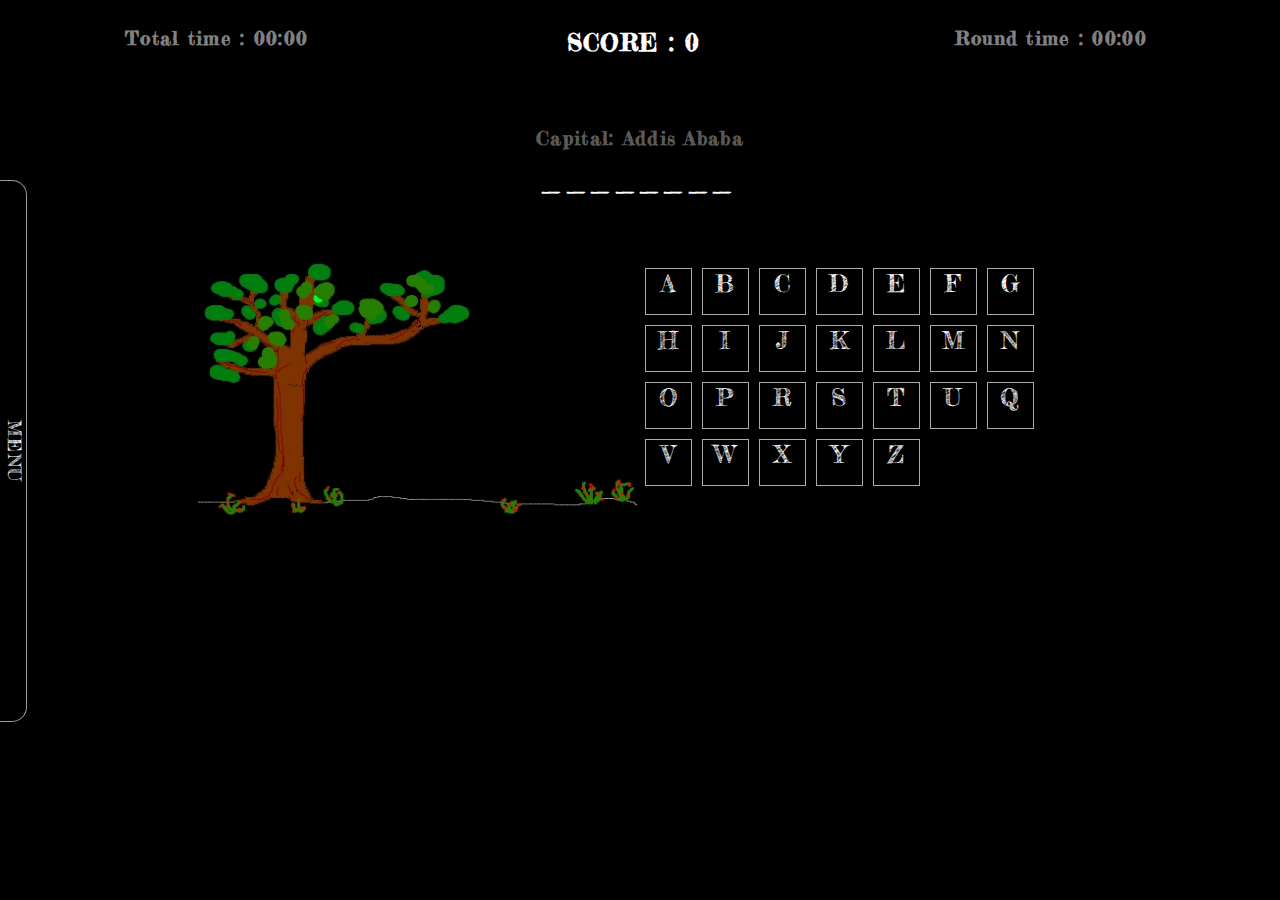
<file: index.html>
<!DOCTYPE html>
<html lang="en">
    <head>
        <title>Hangman</title>
        <meta charset="UTF-8" name="viewport" content="width=device-width, initial-scale=1">
        <link rel="stylesheet" href="CSS/styles.css">
        <link rel="stylesheet" href="CSS/popups.css">
        <link rel="page icon" type="image/x-icon" href="Resources/icons/pageIcon.jpg" />
        <script src="https://ajax.googleapis.com/ajax/libs/jquery/3.3.1/jquery.min.js"></script>
    </head>


    <body>
        <div id="navbar">
            <div class="navbar__cell"><h3 id="totalTime" class="timeCounter">Total time : 00:00</h3></div>
            <div class="navbar__cell"><h2 id="score">SCORE : 0</h2></div>
            <div class="navbar__cell"><h3 id="roundTime" class="timeCounter">Round time : 00:00</h3></div>
        </div>

        <div id="menuLeftButton" class="menuLeft">MENU</div>


        <div id="menuLeftContent" class="menuLeft">

            <table class="menuLeftContent__table">
                <tr onclick="restartGame(); hideMenu()" class="menuLeftContent__table--option">
                    <td><img src="Resources/icons/restartIcon.png"></td>
                    <td>Restart game</td>
                </tr>
                <tr onclick="findPasswordinGoogle(); hideMenu()" class="menuLeftContent__table--option">
                    <td><img src="Resources/icons/googleIcon.png"></td>
                    <td>Find password in google</td>
                </tr>
                <tr onclick="hideMenu()" class="menuLeftContent__table--option">
                    <td><img src="Resources/icons/googleMapsIcon.png"></td>
                    <td>Discover location in google maps</td>
                </tr>
                <tr id="highScoresButton" class="menuLeftContent__table--option">
                    <td><img src="Resources/icons/highscoreIcon.png"></td>
                    <td>Display high sccores</td>
                </tr>
                <tr onclick="resetHighScores()" class="menuLeftContent__table--option">
                    <td><img src="Resources/icons/resetIcon.png"></td>
                    <td>Reset high scores</td>
                </tr>
            </table>

            <div id="highScores">
                <table id="highScores__table"></table>
            </div>

        </div>


        <div id="container">

            
            <div class="container__box" id="categoryBox">
                <h3 id="category"></h3>
            </div>

            <div class="container__box" id="passwordBox">
                <h2 id="password"></h2>
            </div>


            <div class="contBottom" id="hangmanImageContainer"></div>


            <div class="contBottom" id="alphabet"></div>

            <div style="clear:both"></div>
        </div>


        <div id="popupShadow">
        </div>

        
    
        <script type="text/javascript" src="JS/HighScoresHandler.js"></script>
        <script type="text/javascript" src="JS/Popup.js"></script>
        <script type="text/javascript" src="JS/Input.js"></script>
        <script type="text/javascript" src="JS/Timer.js"></script>
        <script type="text/javascript" src="JS/Alphabet.js"></script>
        <script type="text/javascript" src="JS/PasswordGenerator.js"></script>
        <script type="text/javascript" src="JS/Password.js"></script>
        <script type="text/javascript" src="JS/GameStatus.js"></script>
        <script type="text/javascript" src="JS/Application.js"></script>
        
        
        
    </body>

</html>
</file>
<file: CSS/styles.css>
@import url('https://fonts.googleapis.com/css?family=Fredericka+the+Great');


body{
    letter-spacing: 0.1vw;
    font-family: 'Fredericka the Great', cursive;
    color: white;
    background-color: black;
    user-select: none;
    content: url("../Resources/h8.jpg") url("../Resources/h9.jpg") url("../Resources/h7.jpg") url("../Resources/h6.jpg") url("../Resources/h5.jpg") url("../Resources/h4.jpg") url("../Resources/h3.jpg") url("../Resources/h2.jpg") url("../Resources/h1.jpg") url("../Resources/h0.jpg");
}

h3{
    text-align: center;
}

#container{
    position: relative;
    height: 40%;
    width: 70%;
    margin-top: 4%;
    margin-left: auto;
    margin-right: auto;
    text-align: center;
}

.container__box{
    text-align: center;
}

#navbar{
    width: 100%;
    height: 2%;
    text-align: center;
    overflow:auto;
}

.timeCounter{
    color: rgb(129, 129, 129);
}

.navbar__cell{
    float: left;
    width: 33%;
}

#passwordBox{
    margin: 5vw;
    margin-top: 0;
}

#password{
    letter-spacing: 0.5vw;
}

#category{
    color: rgb(90, 90, 90);
}

h2{
    font-size: x-large;
}

.contBottom{
    height: 20vw;
    width: 50%;
    float: left;
}

#hangmanImageContainer{
    background-image: url("../Resources/h9.jpg");
    background-size: 100% 100%;
    background-repeat: no-repeat;
}

.letter{
    float: left; 
    width: 3.5vw;
    height: 3.5vw;
    min-height: 25px;
    min-width: 25px;
    margin: 0.4vw;
    text-align: center;
    border: 1px solid rgb(170, 170, 170);
    font-size: x-large;
    transition: 0.4s ease;
    
}

.letter:hover{
    color: red;
    border: 1px solid red;
    cursor: pointer;
}


@media only screen and (max-width: 600px) {
    #container{
        width: 100%;
    }

    .contBottom{
        float: none;
        width: 70%;
        height: 20vh;
        margin-left: auto;
        margin-right: auto;
    }

    #hangmanImageContainer{
        max-width: 280px;
    }

    .navbar__cell{
        float: none;
        width: 90%;
        margin-left: auto;
        margin-right: auto;
    }

    h3{
        font-size: 14px;
    }


    h2{
        font-size: 17px;
    }

    .container__box{
        margin-left: 30px;
        margin-right: 30px;
    }

}
</file>
<file: CSS/popups.css>
#popupShadow{
    display: none;
    position: absolute;
    z-index: 4;
    width: 98%;
    height: 100%;
    top: 0;
    background-color: rgba(0, 0, 0, 0.753);
}

#popupButton:hover{
    color:red;
    cursor: pointer;
}

#popupHighScore{
    color: rgb(68, 68, 68);
}

#popup{
    position: relative;
    width: 50%;
    z-index: 5;
    margin: auto;
    top: 20%;
    padding: 4vw;
    text-align: center;
    box-shadow: 0px 0px 20px 50px rgb(0, 0, 0);
    background-image: url("../Resources/popupFrame.jpg");
    background-size: 100% 100%;
}

.menuLeft{
    position: absolute;
    height: 60%;
    min-height: 200px;
    top: 20%;
    left: 0;
    text-align: center;
    background-color: rgb(0, 0, 0);
}

#menuLeftButton{
    z-index: 3;
    width: 2%;
    min-width: 20px;
    border-top-right-radius: 15px;
    border-bottom-right-radius: 15px;
    border: 1px solid rgb(156, 156, 156);
    border-left: none;
    writing-mode: vertical-rl;
    text-orientation: mixed;
    font-size: large;
    cursor: pointer;
}

#menuLeftButton:hover{
    border-color: red;
    color: red;
}

#menuLeftContent{
    display: none;
    width: 500px;
    z-index: 2;
    padding-left: 35px;
    border-top-right-radius: 15px;
    border-bottom-right-radius: 15px;
    border: 1px solid rgb(56, 56, 56);
    border-left: none;
}

.menuLeftContent__table{
    padding: 0;
    margin-right: 0;
    margin-left: 0;
    width: 90%;
}

.menuLeftContent__table--option{
    text-align: left;
}

.menuLeftContent__table--option:hover{
    filter: brightness(500%);
    color: rgb(255, 0, 0);
    cursor: pointer;
}

.menuLeftContent__table--option img{
    width: 30px;
    height: 30px;
    margin-right: 30px;
}

#highScores{
    display: none;
    color: rgb(88, 88, 88)
}

#highScores__table{
    margin-top: 10px;
    margin-left: 20px;
}

.highScores__table--record td{
    padding-right: 10px;
}

.highScores__table--record img{
    width: 20px;
    height: 20px;
}


@media only screen and (max-width: 535px) {
    #popup{
        width: 80%;
        overflow: hidden;
    }

    #menuLeftContent{
        width: 90%;
        padding-left: 23px;
    }

    #highScores{
        margin-left: 5px;
    }

    .highScores__table--record td{
        padding-right: 3px;
    }

    .menuLeft{
        height: 75%;
    }
}
</file>
